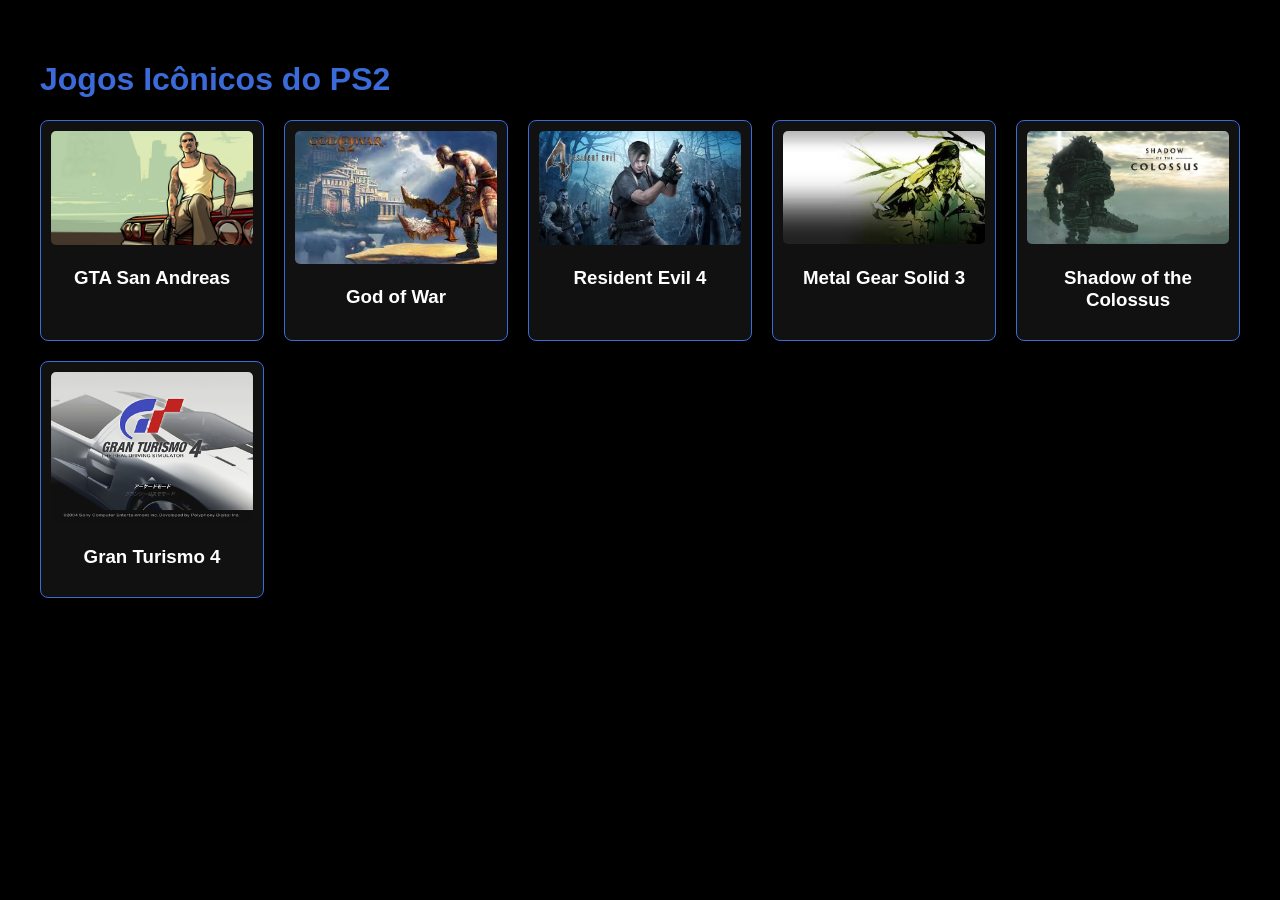
<file: jogos.html>
<!DOCTYPE html>
<html>
<head>
    <title>Jogos Icônicos</title>
    <link rel="stylesheet" href="style.css">
</head>
<body>

<div class="page-content">
<h1>Jogos Icônicos do PS2</h1>

<div class="jogos-grid">
    <div class="jogo-card">
        <img src="gta.jpg">
        <h3>GTA San Andreas</h3>
    </div>

    <div class="jogo-card">
        <img src="gow.jpg">
        <h3>God of War</h3>
    </div>

    <div class="jogo-card">
        <img src="re4.jpg">
        <h3>Resident Evil 4</h3>
    </div>

    <div class="jogo-card">
        <img src="mgs3.jpg">
        <h3>Metal Gear Solid 3</h3>
    </div>

    <div class="jogo-card">
        <img src="sotc.jpg">
        <h3>Shadow of the Colossus</h3>
    </div>

    <div class="jogo-card">
        <img src="gt4.jpg">
        <h3>Gran Turismo 4</h3>
    </div>

</div>
</div>

</body>
</html>
</file>
<file: style.css>
/* ------------------------- */
/* BOOT SCREEN */
/* ------------------------- */
body {
    margin: 0;
    background: black;
    color: white;
    font-family: Arial;
}

/* Boot */
#boot-screen {
    position: fixed;
    top: 0; left: 0;
    width: 100%; height: 100%;
    background: black;
    display: flex;
    justify-content: center;
    align-items: center;
    flex-direction: column;
    animation: fadeOut 2s ease-out 4s forwards;
}

.boot-lines {
    width: 150px;
    height: 150px;
    border: 2px solid #3b6bd8;
    animation: rotateBox 4s ease-in-out;
}

.boot-logo {
    margin-top: 20px;
    font-size: 3rem;
    color: #3b6bd8;
    opacity: 0;
    animation: logoFade 3s forwards;
}

@keyframes rotateBox {
    0% { transform: rotate(0deg); opacity: 0; }
    25% { opacity: 1; }
    100% { transform: rotate(360deg); opacity: 0; }
}

@keyframes logoFade {
    0% { opacity: 0; transform: scale(0.7); }
    100% { opacity: 1; transform: scale(1); }
}

@keyframes fadeOut {
    to { opacity: 0; visibility: hidden; }
}

/* ------------------------- */
/* MENU PS2 */
/* ------------------------- */
.menu-bg {
    width: 100%;
    height: 100vh;
    background: url("assets/fundo-cubos.png");
    background-size: cover;
    filter: brightness(0.5);
    position: fixed;
    z-index: -1;
    animation: floatBG 20s infinite linear;
}

@keyframes floatBG {
    from { background-position: 0 0; }
    to { background-position: 1000px 1000px; }
}

/* Menu grid */
.menu-container {
    text-align: center;
    padding-top: 80px;
}

.menu-title {
    font-size: 2.5rem;
    color: #3b6bd8;
    margin-bottom: 40px;
}

.menu-options {
    display: flex;
    flex-direction: column;
    gap: 20px;
}

.menu-btn {
    font-size: 1.8rem;
    color: white;
    text-decoration: none;
    background: rgba(0,0,0,0.4);
    border: 2px solid #3b6bd8;
    padding: 15px;
    border-radius: 10px;
    width: 300px;
    margin: auto;
    transition: 0.3s;
}

.menu-btn:hover {
    background: #3b6bd8;
    box-shadow: 0 0 15px #3b6bd8;
}

/* ------------------------- */
/* PÁGINAS INTERNAS */
/* ------------------------- */
.page-content {
    padding: 40px;
}

h1, h2 {
    color: #3b6bd8;
}

.jogos-grid {
    display: grid;
    grid-template-columns: repeat(auto-fit,minmax(200px,1fr));
    gap: 20px;
}

.jogo-card {
    background: #111;
    border: 1px solid #3b6bd8;
    padding: 10px;
    border-radius: 8px;
    text-align: center;
}
.jogo-card img {
    width: 100%;
    border-radius: 5px;
}
</file>
